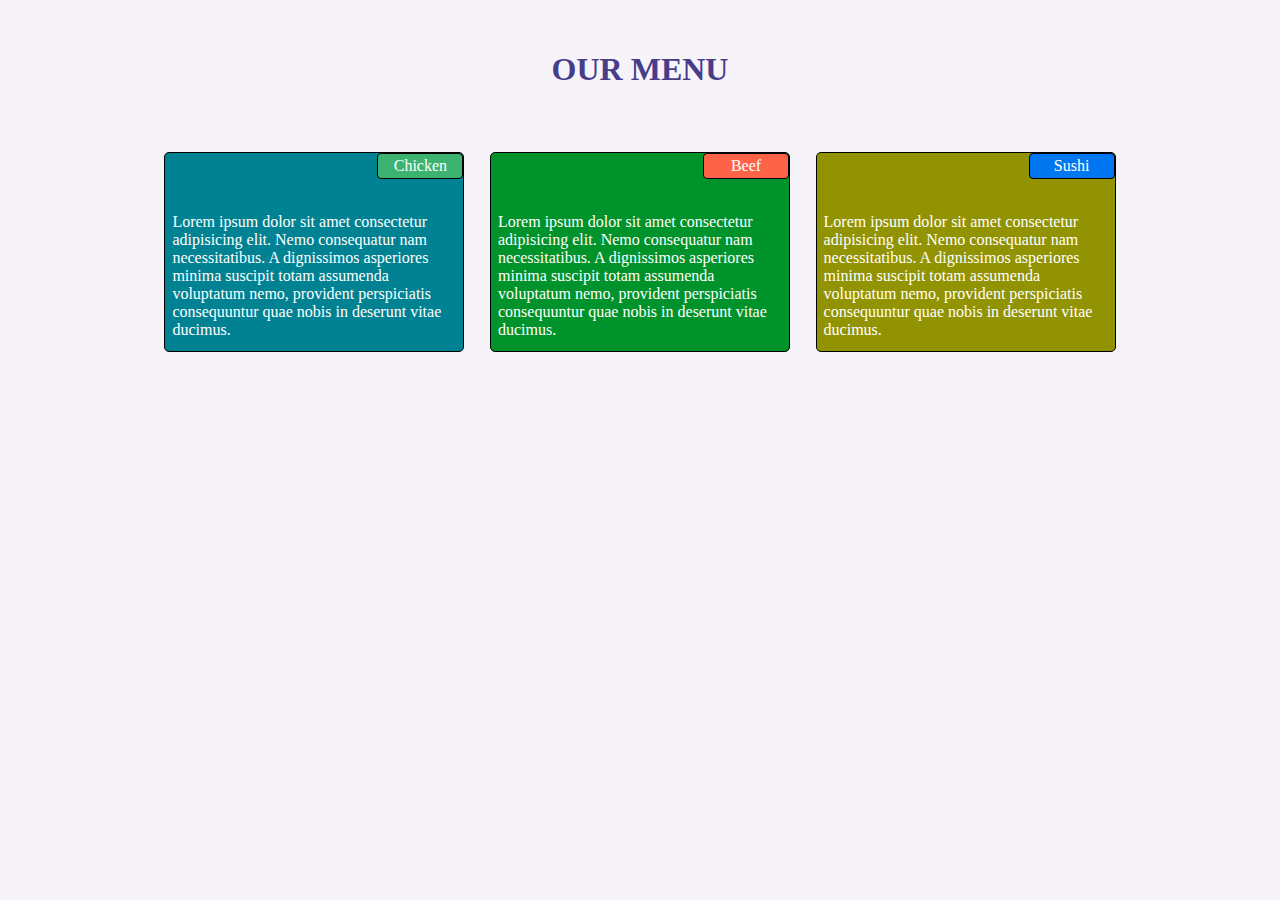
<file: index.html>
<!DOCTYPE html>
<html lang="en">
<head>
    <meta charset="UTF-8">
    <meta name="viewport" content="width=device-width, initial-scale=1.0">
    <title>Module 2 Solution</title>

    <link rel="stylesheet" href="styles.css">
</head>
<body>
    
    <h1>OUR MENU</h1>
    <div class="main-box">
        <div class="box" id="section1">
            <div class="box-title"><h2 id="b1">Chicken</h2></div>
            <p>Lorem ipsum dolor sit amet consectetur adipisicing elit. Nemo consequatur nam necessitatibus. A dignissimos asperiores minima suscipit totam assumenda voluptatum nemo, provident perspiciatis consequuntur quae nobis in deserunt vitae ducimus.</p>
        </div>

        <div class="box" id="section2">
            <div class="box-title"><h2 id="b2">Beef</h2></div>
            <p>Lorem ipsum dolor sit amet consectetur adipisicing elit. Nemo consequatur nam necessitatibus. A dignissimos asperiores minima suscipit totam assumenda voluptatum nemo, provident perspiciatis consequuntur quae nobis in deserunt vitae ducimus.</p>
        </div>

        <div class="box" id="section3">
            <div class="box-title"><h2 id="b3">Sushi</h2></div>
            <p>Lorem ipsum dolor sit amet consectetur adipisicing elit. Nemo consequatur nam necessitatibus. A dignissimos asperiores minima suscipit totam assumenda voluptatum nemo, provident perspiciatis consequuntur quae nobis in deserunt vitae ducimus.</p>
        </div>
    </div>

</body>
</html>
</file>
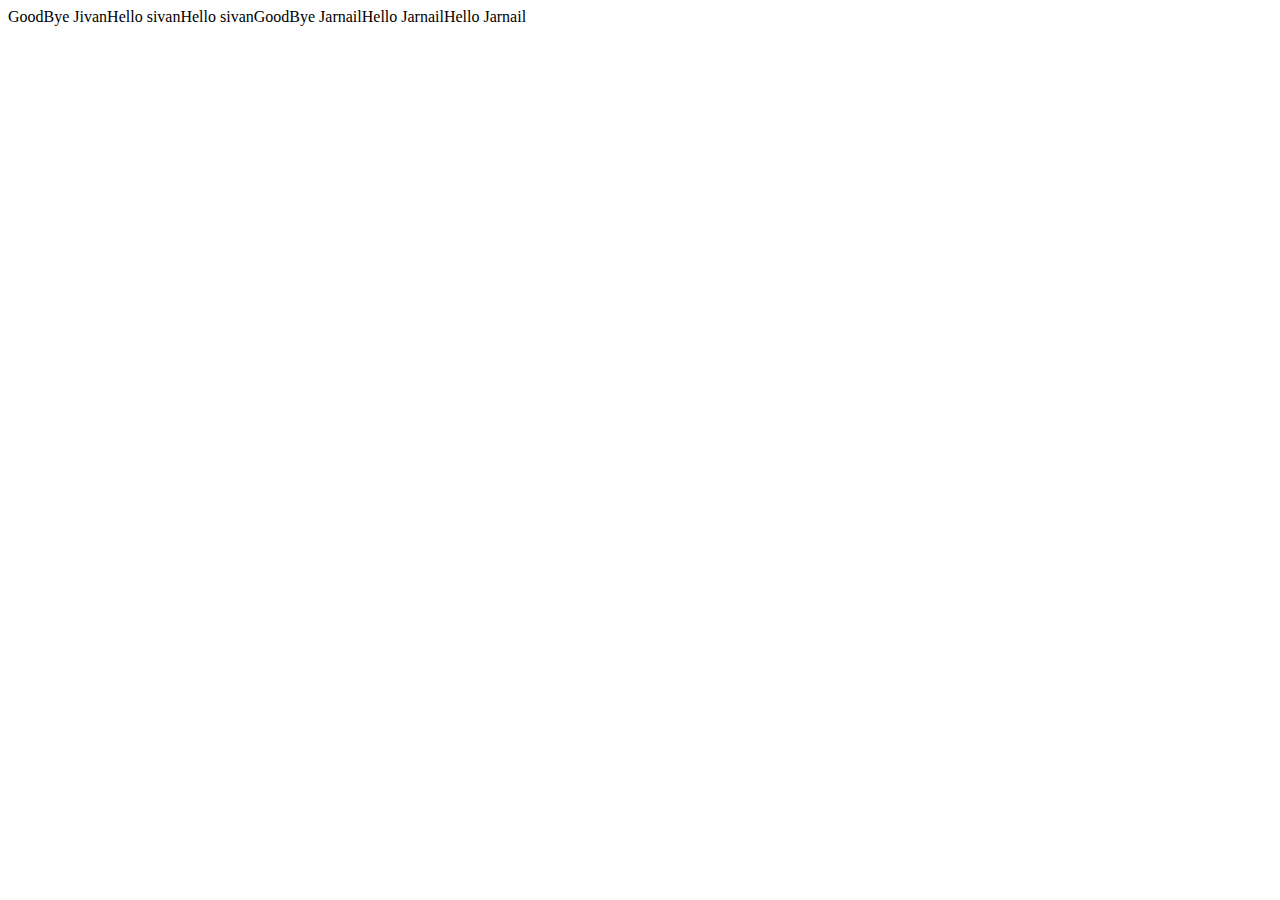
<file: assignment4-solution-easier/index.html>
<!DOCTYPE html>
<html lang="en">
<head>
    <meta charset="UTF-8">
    <meta name="viewport" content="width=device-width, initial-scale=1.0">
    <title>Document</title>

    <script>
        var arr = new Array("harsh","Jivan", "sivan", "Jarnail");
for(i=0; i<arr.length; i++){
    for(j=0; j<i; j++){
        if((arr[i][j] == "J") || (arr[i][j] == "j")){
            document.write("GoodBye ", arr[i])
        }else{
            document.write("Hello ", arr[i])
        }
    }
}
    </script>

</head>
<body>
    
</body>
</html>
</file>
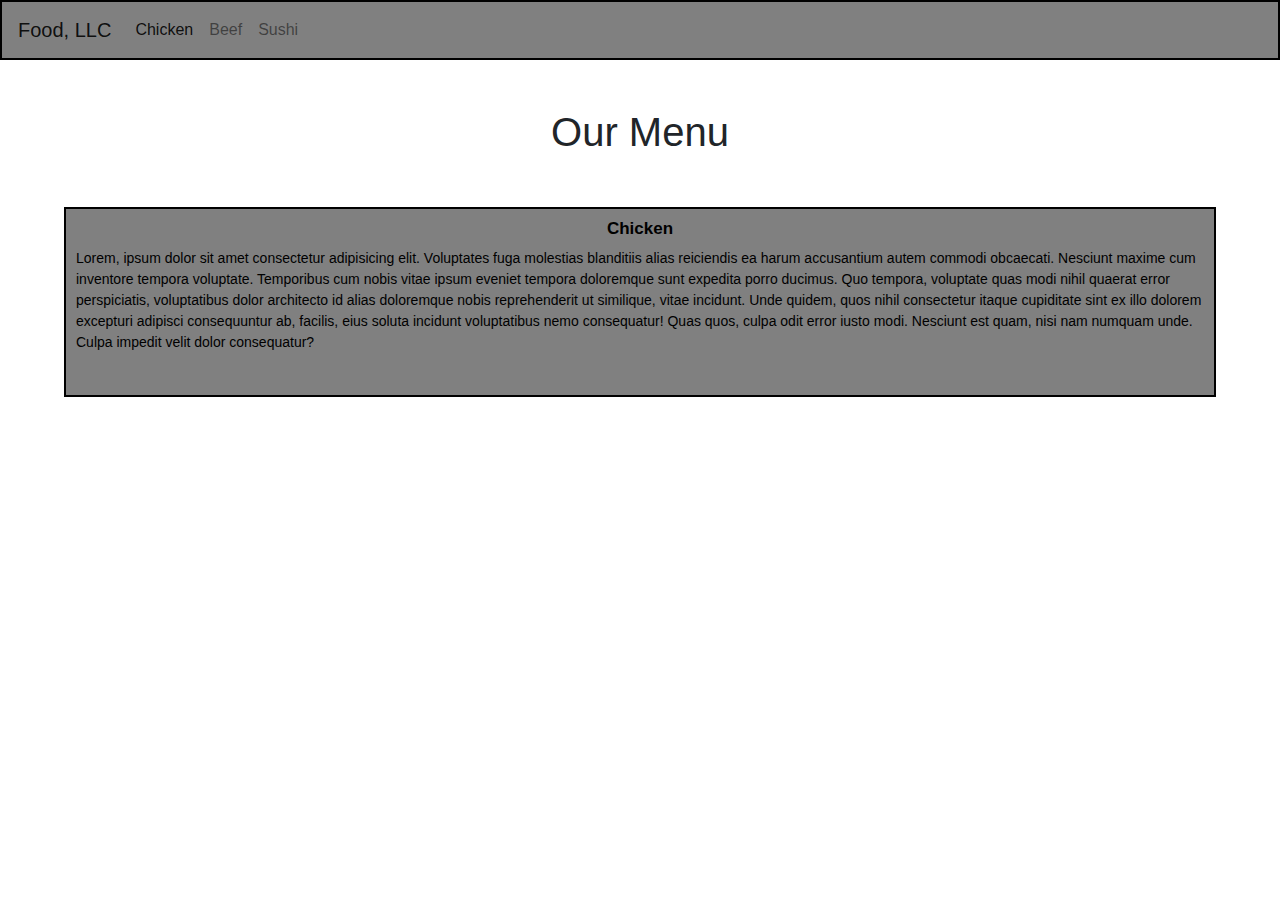
<file: module3-solution/index.html>
<!DOCTYPE html>
<html lang="en">
<head>
  <meta charset="UTF-8">
  <meta name="viewport" content="width=device-width, initial-scale=1.0">
  <title>Responsive Bootstrap Navbar</title>
  <!-- Bootstrap CSS -->
  <link rel="stylesheet" href="https://maxcdn.bootstrapcdn.com/bootstrap/4.5.2/css/bootstrap.min.css">
  <link rel="stylesheet" href="styles.css">


</head>
<body>

<nav class="navbar navbar-expand-lg navbar-light">
  <a class="navbar-brand" href="#">Food, LLC</a>
  <button class="navbar-toggler" type="button" data-toggle="collapse" data-target="#navbarSupportedContent" aria-controls="navbarSupportedContent" aria-expanded="false" aria-label="Toggle navigation">
    <span class="navbar-toggler-icon"></span>
  </button>

  <div class="collapse navbar-collapse" id="navbarSupportedContent">
    <ul class="navbar-nav mr-auto">
      <li class="nav-item active">
        <a class="nav-link" href="#">Chicken <span class="sr-only">(current)</span></a>
      </li>
      <li class="nav-item">
        <a class="nav-link" href="#">Beef</a>
      </li>
      <li class="nav-item">
        <a class="nav-link" href="#">Sushi</a>
      </li>

    </ul>
  </div>
</nav>


<h1>Our Menu</h1>
<div class="main-box">
    <h2>Chicken</h2>
    <p>Lorem, ipsum dolor sit amet consectetur adipisicing elit. Voluptates fuga molestias blanditiis alias reiciendis ea harum accusantium autem commodi obcaecati. Nesciunt maxime cum inventore tempora voluptate. Temporibus cum nobis vitae ipsum eveniet tempora doloremque sunt expedita porro ducimus. Quo tempora, voluptate quas modi nihil quaerat error perspiciatis, voluptatibus dolor architecto id alias doloremque nobis reprehenderit ut similique, vitae incidunt. Unde quidem, quos nihil consectetur itaque cupiditate sint ex illo dolorem excepturi adipisci consequuntur ab, facilis, eius soluta incidunt voluptatibus nemo consequatur! Quas quos, culpa odit error iusto modi. Nesciunt est quam, nisi nam numquam unde. Culpa impedit velit dolor consequatur?</p>
</div>

<!-- Bootstrap JS -->
<script src="https://ajax.googleapis.com/ajax/libs/jquery/3.5.1/jquery.min.js"></script>
<script src="https://cdnjs.cloudflare.com/ajax/libs/popper.js/1.16.0/umd/popper.min.js"></script>
<script src="https://maxcdn.bootstrapcdn.com/bootstrap/4.5.2/js/bootstrap.min.js"></script>

</body>
</html>
</file>
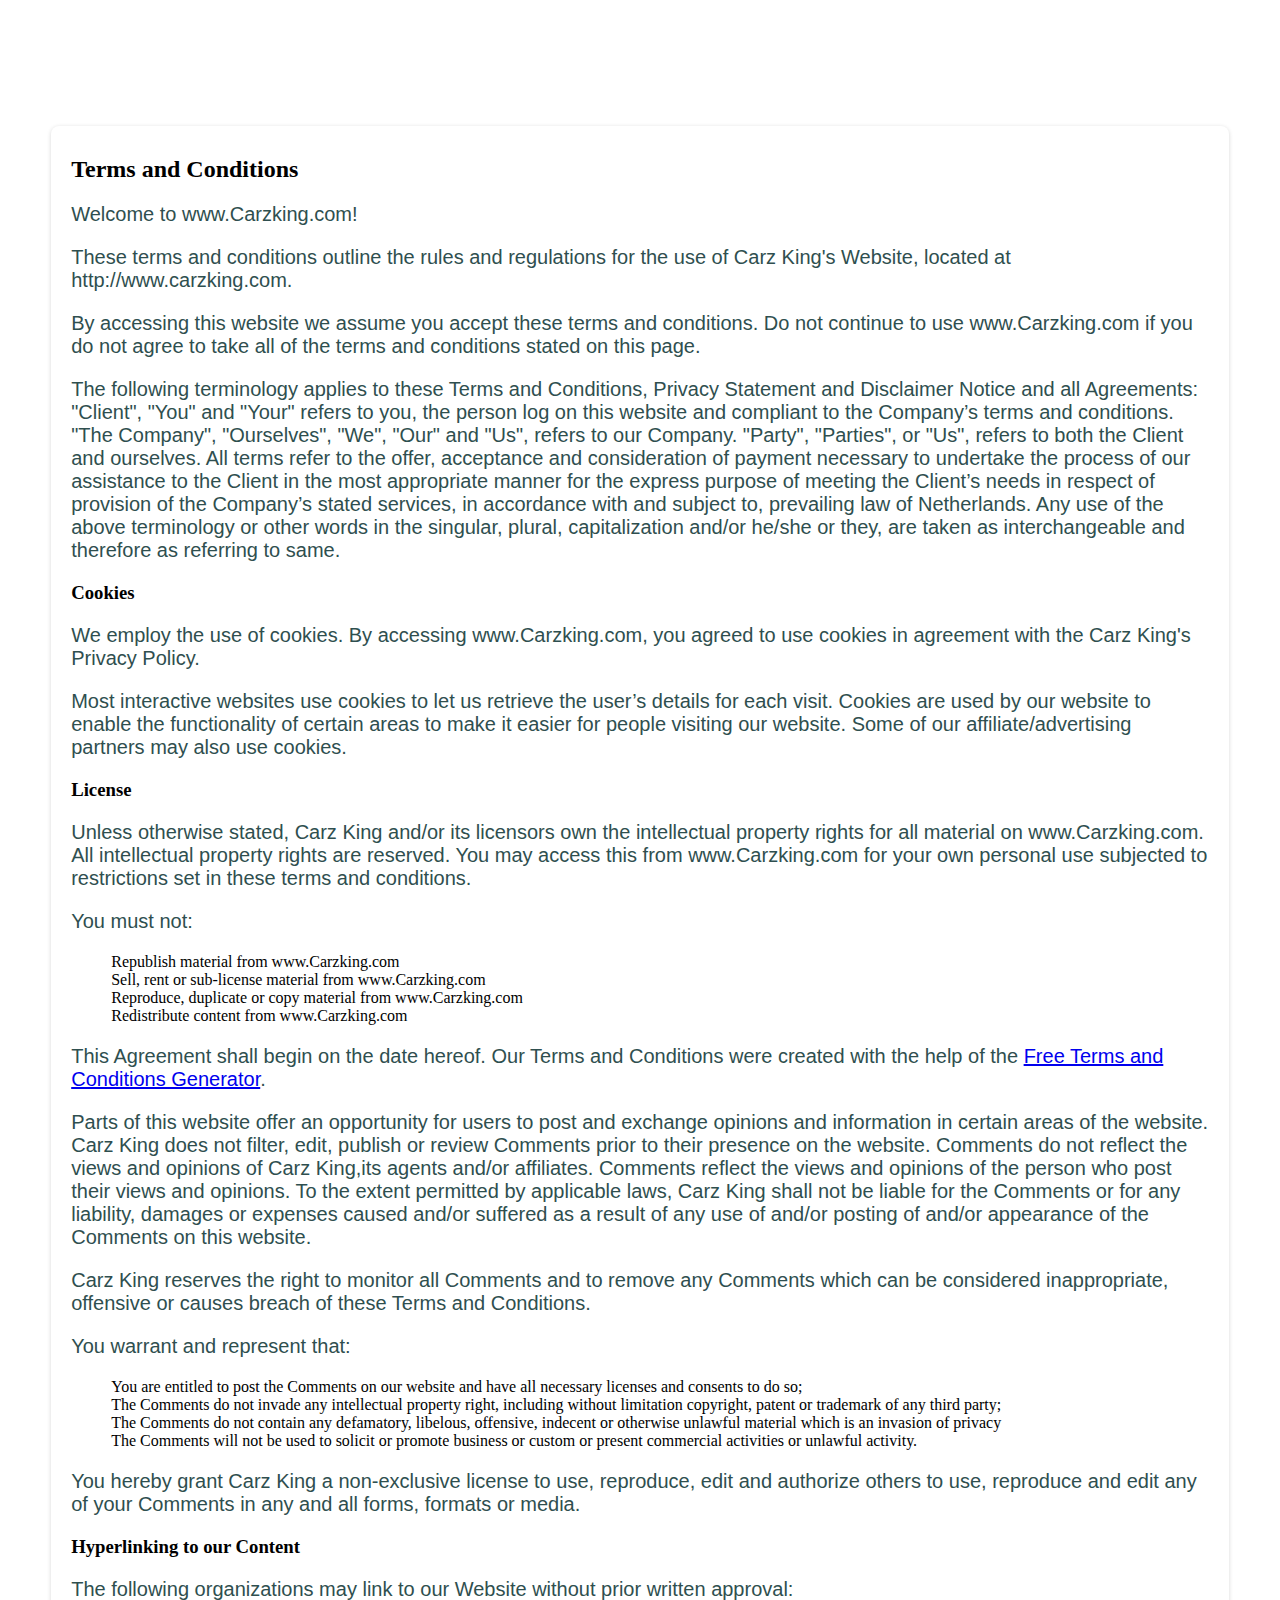
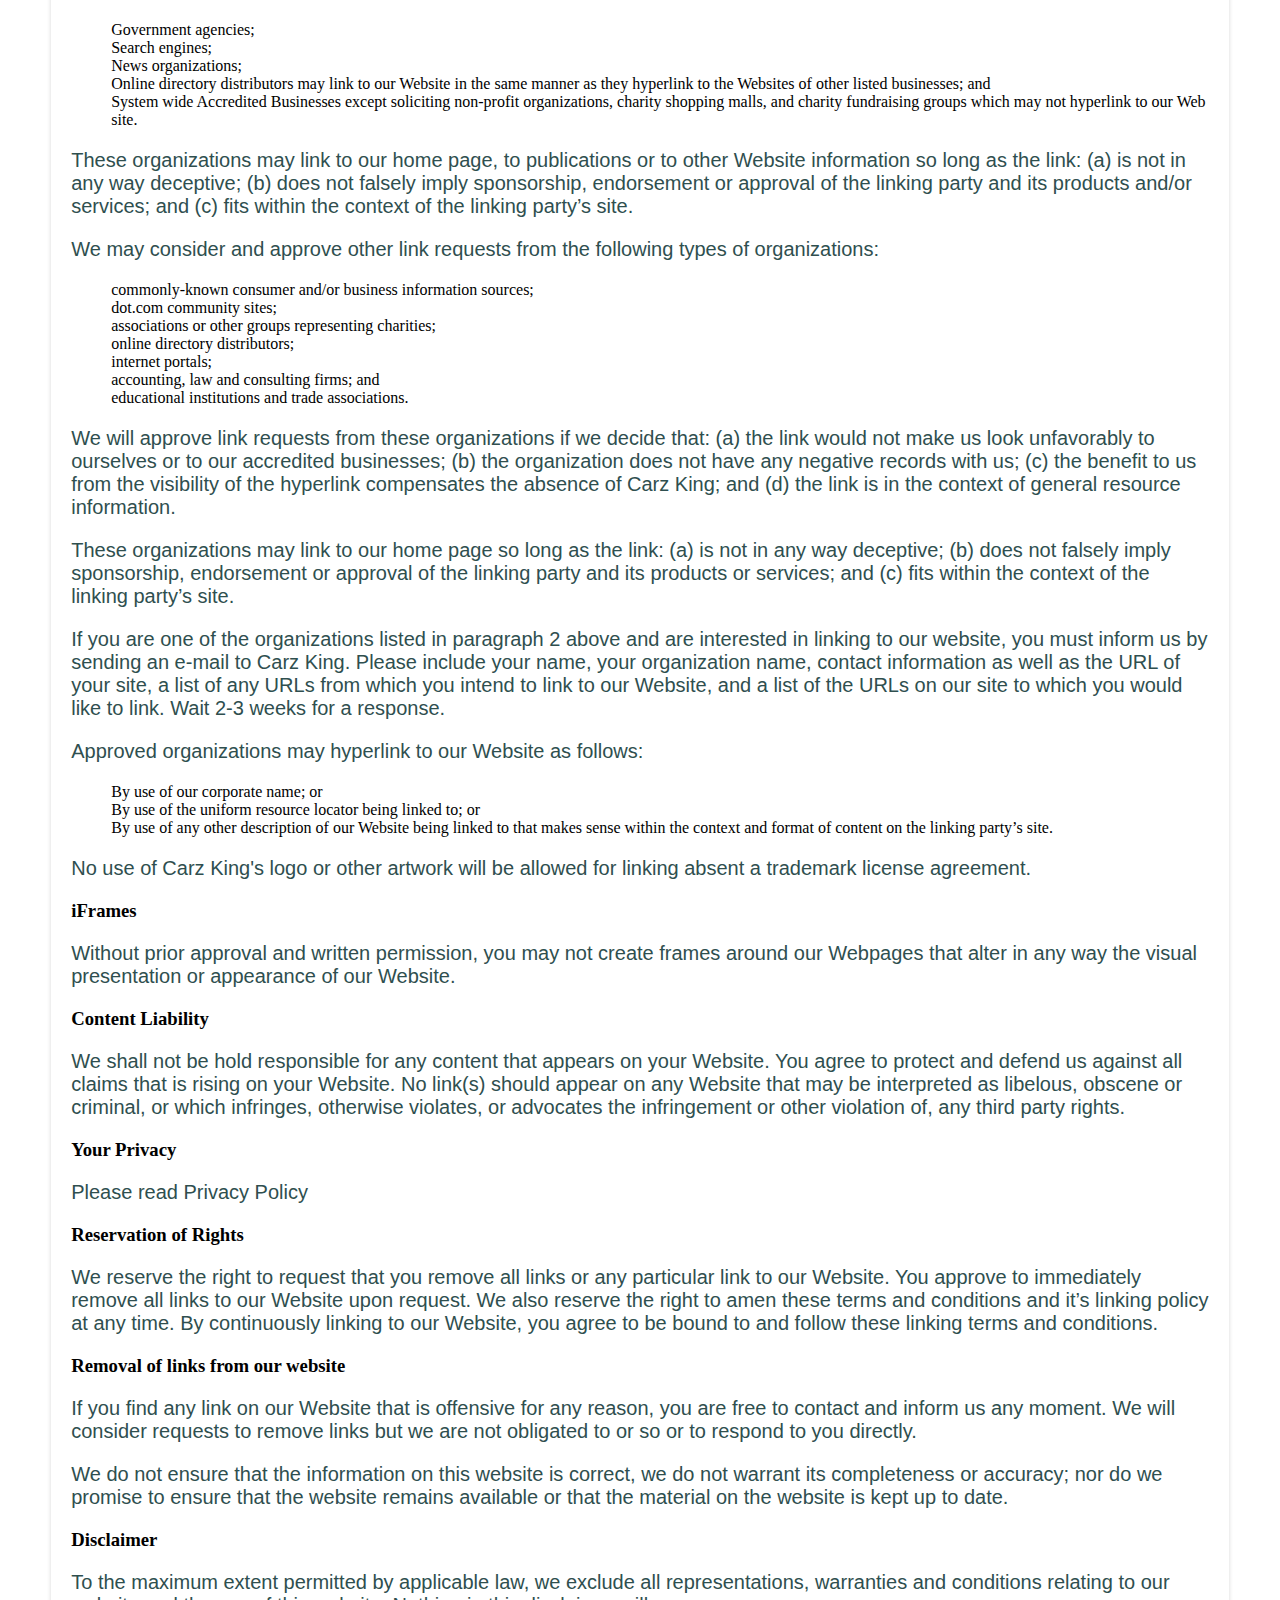
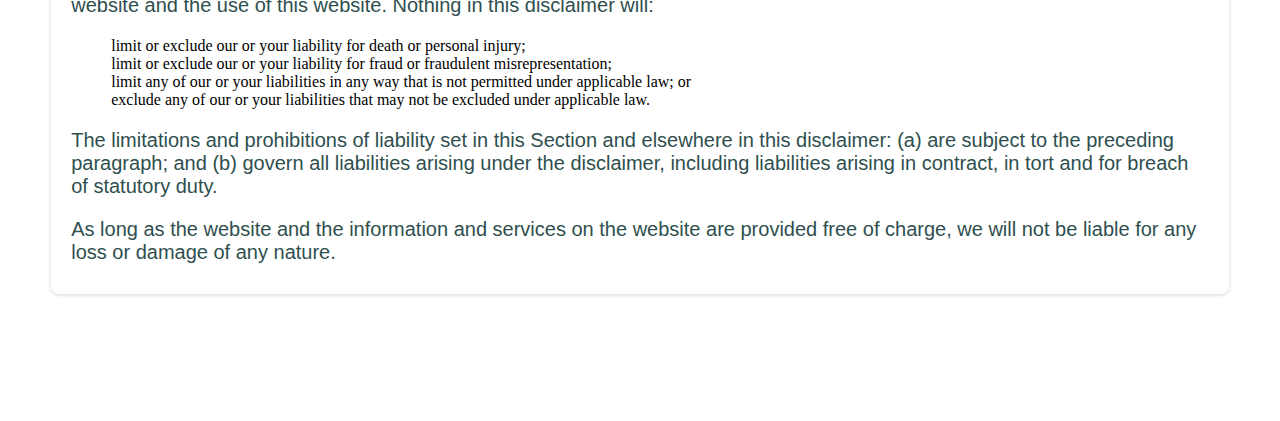
<file: cars_website_live/terms.html>
<!DOCTYPE html>
<html lang="en">
<head>
    <meta charset="UTF-8">
    <meta name="viewport" content="width=device-width, initial-scale=1.0">
    <title>Document</title>

    <style>
        

    body ul{
        list-style: none;
    }
    h1{
        width: fit-content;
        padding-bottom: 5px;
        color: #223342;
        font-family: 'Segoe UI', Tahoma, Geneva, Verdana, sans-serif;
        border-bottom: 2px solid #223342;
        margin-top: 5%;
        margin-bottom: 2%;
    }

    p{
        color:darkslategrey;
        font-family: 'Trebuchet MS', 'Lucida Sans Unicode', 'Lucida Grande', 'Lucida Sans', Arial, sans-serif;
        font-size: 20px;
    }
    main{
        box-shadow: rgba(0, 0, 0, 0.16) 0px 1px 4px;
        border-radius: 8px;
        width: 90%;
        padding: 10px 20px;
        margin: 10% auto;
    }

   
.toggle{
    height: 80%;
    display: none;
    margin: auto;
    margin-right: 20px;
    float: right;
    border-radius: 4px;
    background: #f5f5f5;
padding: 5px 15px;
}

.toggle i{
    line-height: 45px;
    color: grey;
    font-size: 30px;
    cursor: pointer;
}
/* This is An End */
@media screen and (max-width: 1024px){
  main{
      height: fit-content;
      padding-bottom: 20px;
  }

  .fa-bars{
      display: block;
  }

  .toggle{
   right: 0rem;
   position: relative;
   display: block;
  }


  nav ul{
      display: flex;
      height: 100vh;
      width: 100%;
      position: absolute;
      margin-left: -200%;
      float: left;
      justify-self: left;
      background: white;
      color: black;
      border-right: 2px solid #f6f4f8;
      flex-direction: column;
  }

  nav ul li{
      margin-top: 1rem;
      padding: 10px 15px;
      border-bottom: none;
  }

  nav ul li:hover{
      color: #262626;
  }

  nav ul li a:hover{
      border-bottom: none;
  }

  .active{
      border-bottom: none; 
  }

  #active{
      border-bottom: none;
      color: black;

  }

  #signin{
      margin-left: 0rem;
  }

  #signin:hover{
      border-left: none;
  }

}

@media screen and (max-width: 768px){
   /* This is My Footer */

   footer{
    display: flex;
    flex-direction: column;
    justify-content: center;
  }

 footer .footer1{
    width: 100%;
  }

  .footer1 p{
    width: 100%;
  }

  .footer2{
    width: 100%;
  }

  .footer3{
    width: 100%;
  }


}
    </style>
</head>
<body>
 
    <main>
 
    <h2><strong>Terms and Conditions</strong></h2>

<p>Welcome to www.Carzking.com!</p>

<p>These terms and conditions outline the rules and regulations for the use of Carz King's Website, located at http://www.carzking.com.</p>

<p>By accessing this website we assume you accept these terms and conditions. Do not continue to use www.Carzking.com if you do not agree to take all of the terms and conditions stated on this page.</p>

<p>The following terminology applies to these Terms and Conditions, Privacy Statement and Disclaimer Notice and all Agreements: "Client", "You" and "Your" refers to you, the person log on this website and compliant to the Company’s terms and conditions. "The Company", "Ourselves", "We", "Our" and "Us", refers to our Company. "Party", "Parties", or "Us", refers to both the Client and ourselves. All terms refer to the offer, acceptance and consideration of payment necessary to undertake the process of our assistance to the Client in the most appropriate manner for the express purpose of meeting the Client’s needs in respect of provision of the Company’s stated services, in accordance with and subject to, prevailing law of Netherlands. Any use of the above terminology or other words in the singular, plural, capitalization and/or he/she or they, are taken as interchangeable and therefore as referring to same.</p>

<h3><strong>Cookies</strong></h3>

<p>We employ the use of cookies. By accessing www.Carzking.com, you agreed to use cookies in agreement with the Carz King's Privacy Policy. </p>

<p>Most interactive websites use cookies to let us retrieve the user’s details for each visit. Cookies are used by our website to enable the functionality of certain areas to make it easier for people visiting our website. Some of our affiliate/advertising partners may also use cookies.</p>

<h3><strong>License</strong></h3>

<p>Unless otherwise stated, Carz King and/or its licensors own the intellectual property rights for all material on www.Carzking.com. All intellectual property rights are reserved. You may access this from www.Carzking.com for your own personal use subjected to restrictions set in these terms and conditions.</p>

<p>You must not:</p>
<ul>
    <li>Republish material from www.Carzking.com</li>
    <li>Sell, rent or sub-license material from www.Carzking.com</li>
    <li>Reproduce, duplicate or copy material from www.Carzking.com</li>
    <li>Redistribute content from www.Carzking.com</li>
</ul>

<p>This Agreement shall begin on the date hereof. Our Terms and Conditions were created with the help of the <a href="https://www.termsandconditionsgenerator.com/">Free Terms and Conditions Generator</a>.</p>

<p>Parts of this website offer an opportunity for users to post and exchange opinions and information in certain areas of the website. Carz King does not filter, edit, publish or review Comments prior to their presence on the website. Comments do not reflect the views and opinions of Carz King,its agents and/or affiliates. Comments reflect the views and opinions of the person who post their views and opinions. To the extent permitted by applicable laws, Carz King shall not be liable for the Comments or for any liability, damages or expenses caused and/or suffered as a result of any use of and/or posting of and/or appearance of the Comments on this website.</p>

<p>Carz King reserves the right to monitor all Comments and to remove any Comments which can be considered inappropriate, offensive or causes breach of these Terms and Conditions.</p>

<p>You warrant and represent that:</p>

<ul>
    <li>You are entitled to post the Comments on our website and have all necessary licenses and consents to do so;</li>
    <li>The Comments do not invade any intellectual property right, including without limitation copyright, patent or trademark of any third party;</li>
    <li>The Comments do not contain any defamatory, libelous, offensive, indecent or otherwise unlawful material which is an invasion of privacy</li>
    <li>The Comments will not be used to solicit or promote business or custom or present commercial activities or unlawful activity.</li>
</ul>

<p>You hereby grant Carz King a non-exclusive license to use, reproduce, edit and authorize others to use, reproduce and edit any of your Comments in any and all forms, formats or media.</p>

<h3><strong>Hyperlinking to our Content</strong></h3>

<p>The following organizations may link to our Website without prior written approval:</p>

<ul>
    <li>Government agencies;</li>
    <li>Search engines;</li>
    <li>News organizations;</li>
    <li>Online directory distributors may link to our Website in the same manner as they hyperlink to the Websites of other listed businesses; and</li>
    <li>System wide Accredited Businesses except soliciting non-profit organizations, charity shopping malls, and charity fundraising groups which may not hyperlink to our Web site.</li>
</ul>

<p>These organizations may link to our home page, to publications or to other Website information so long as the link: (a) is not in any way deceptive; (b) does not falsely imply sponsorship, endorsement or approval of the linking party and its products and/or services; and (c) fits within the context of the linking party’s site.</p>

<p>We may consider and approve other link requests from the following types of organizations:</p>

<ul>
    <li>commonly-known consumer and/or business information sources;</li>
    <li>dot.com community sites;</li>
    <li>associations or other groups representing charities;</li>
    <li>online directory distributors;</li>
    <li>internet portals;</li>
    <li>accounting, law and consulting firms; and</li>
    <li>educational institutions and trade associations.</li>
</ul>

<p>We will approve link requests from these organizations if we decide that: (a) the link would not make us look unfavorably to ourselves or to our accredited businesses; (b) the organization does not have any negative records with us; (c) the benefit to us from the visibility of the hyperlink compensates the absence of Carz King; and (d) the link is in the context of general resource information.</p>

<p>These organizations may link to our home page so long as the link: (a) is not in any way deceptive; (b) does not falsely imply sponsorship, endorsement or approval of the linking party and its products or services; and (c) fits within the context of the linking party’s site.</p>

<p>If you are one of the organizations listed in paragraph 2 above and are interested in linking to our website, you must inform us by sending an e-mail to Carz King. Please include your name, your organization name, contact information as well as the URL of your site, a list of any URLs from which you intend to link to our Website, and a list of the URLs on our site to which you would like to link. Wait 2-3 weeks for a response.</p>

<p>Approved organizations may hyperlink to our Website as follows:</p>

<ul>
    <li>By use of our corporate name; or</li>
    <li>By use of the uniform resource locator being linked to; or</li>
    <li>By use of any other description of our Website being linked to that makes sense within the context and format of content on the linking party’s site.</li>
</ul>

<p>No use of Carz King's logo or other artwork will be allowed for linking absent a trademark license agreement.</p>

<h3><strong>iFrames</strong></h3>

<p>Without prior approval and written permission, you may not create frames around our Webpages that alter in any way the visual presentation or appearance of our Website.</p>

<h3><strong>Content Liability</strong></h3>

<p>We shall not be hold responsible for any content that appears on your Website. You agree to protect and defend us against all claims that is rising on your Website. No link(s) should appear on any Website that may be interpreted as libelous, obscene or criminal, or which infringes, otherwise violates, or advocates the infringement or other violation of, any third party rights.</p>

<h3><strong>Your Privacy</strong></h3>

<p>Please read Privacy Policy</p>

<h3><strong>Reservation of Rights</strong></h3>

<p>We reserve the right to request that you remove all links or any particular link to our Website. You approve to immediately remove all links to our Website upon request. We also reserve the right to amen these terms and conditions and it’s linking policy at any time. By continuously linking to our Website, you agree to be bound to and follow these linking terms and conditions.</p>

<h3><strong>Removal of links from our website</strong></h3>

<p>If you find any link on our Website that is offensive for any reason, you are free to contact and inform us any moment. We will consider requests to remove links but we are not obligated to or so or to respond to you directly.</p>

<p>We do not ensure that the information on this website is correct, we do not warrant its completeness or accuracy; nor do we promise to ensure that the website remains available or that the material on the website is kept up to date.</p>

<h3><strong>Disclaimer</strong></h3>

<p>To the maximum extent permitted by applicable law, we exclude all representations, warranties and conditions relating to our website and the use of this website. Nothing in this disclaimer will:</p>

<ul>
    <li>limit or exclude our or your liability for death or personal injury;</li>
    <li>limit or exclude our or your liability for fraud or fraudulent misrepresentation;</li>
    <li>limit any of our or your liabilities in any way that is not permitted under applicable law; or</li>
    <li>exclude any of our or your liabilities that may not be excluded under applicable law.</li>
</ul>

<p>The limitations and prohibitions of liability set in this Section and elsewhere in this disclaimer: (a) are subject to the preceding paragraph; and (b) govern all liabilities arising under the disclaimer, including liabilities arising in contract, in tort and for breach of statutory duty.</p>

<p>As long as the website and the information and services on the website are provided free of charge, we will not be liable for any loss or damage of any nature.</p>

</main>

</body>
</html>
</file>
<file: styles.css>
body{
    margin: 0;
    padding: 0;
    background: #f6f4f8;
}
h1{
    width: 100%;
    margin: 4% auto;
    text-align: center;
    color: darkslateblue;
}
.main-box{
    width: 100%;
    height: fit-content;
    display: flex;
    flex-direction: row;
    flex-wrap: wrap;
    justify-content: center;
}

.main-box .box{
    background: white;
    border-radius: 5px;
    width: 300px;
    height: 200px;
    border: 1px solid black;
    margin: 1%;
    box-sizing: border-box;
}

.main-box .box .box-title{
    width: 100%;
    height: fit-content;
    display: flex;
    justify-content: right;
}

.main-box .box h2{
    color: white;
    padding: 3px 7px;
    font-size: 16px;
    font-weight: 400;
    width: 70px;
    text-align: center;
    border: 1px solid black;
    border-radius: 4px;
    margin-top: 0rem;
}

.main-box .box p{
    color: white;
    padding: 5px;
    padding-left: 7px;
}


#b1{
    background: mediumseagreen;
}


#b2{
    background: tomato;
}

#b3{
    background: #0077f0;
}


#section1{
    background: #008293;
}


#section2{
    background: #00932c;
}

#section3{
    background: #929302;
}


@media (max-width: 991px) and (min-width: 768px) {
    #section1{
        width: 48%;
    }

    #section2{
        width: 48%;
    }

    #section3{
        width: 98%;
    }


}


@media screen and (max-width: 767px){
    .main-box{
        flex-direction: column;
    }

    .main-box .box{
        margin: 1% auto;
        width: 97%;
    }

}
</file>
<file: module3-solution/styles.css>
body{
    font-family: Verdana, Geneva, Tahoma, sans-serif;
}

.navbar{
    background: grey;
    color: black;
    margin-bottom: 3rem;
    border: 2px solid black;
}

h1{
    margin: auto;
    text-align: center;
}

.main-box{
    padding: 10px;
    margin: 4% auto;
    width: 90%;
    background: grey;
    color: black;
    font-weight: 600;
    border: 2px solid black;
}

.main-box h2{
    text-align: center;
    font-size: 17px;
    font-weight: 700;
}

.main-box p{
    font-size: 14px;
    font-weight: 400;
    margin-bottom: 2rem;
}
</file>
